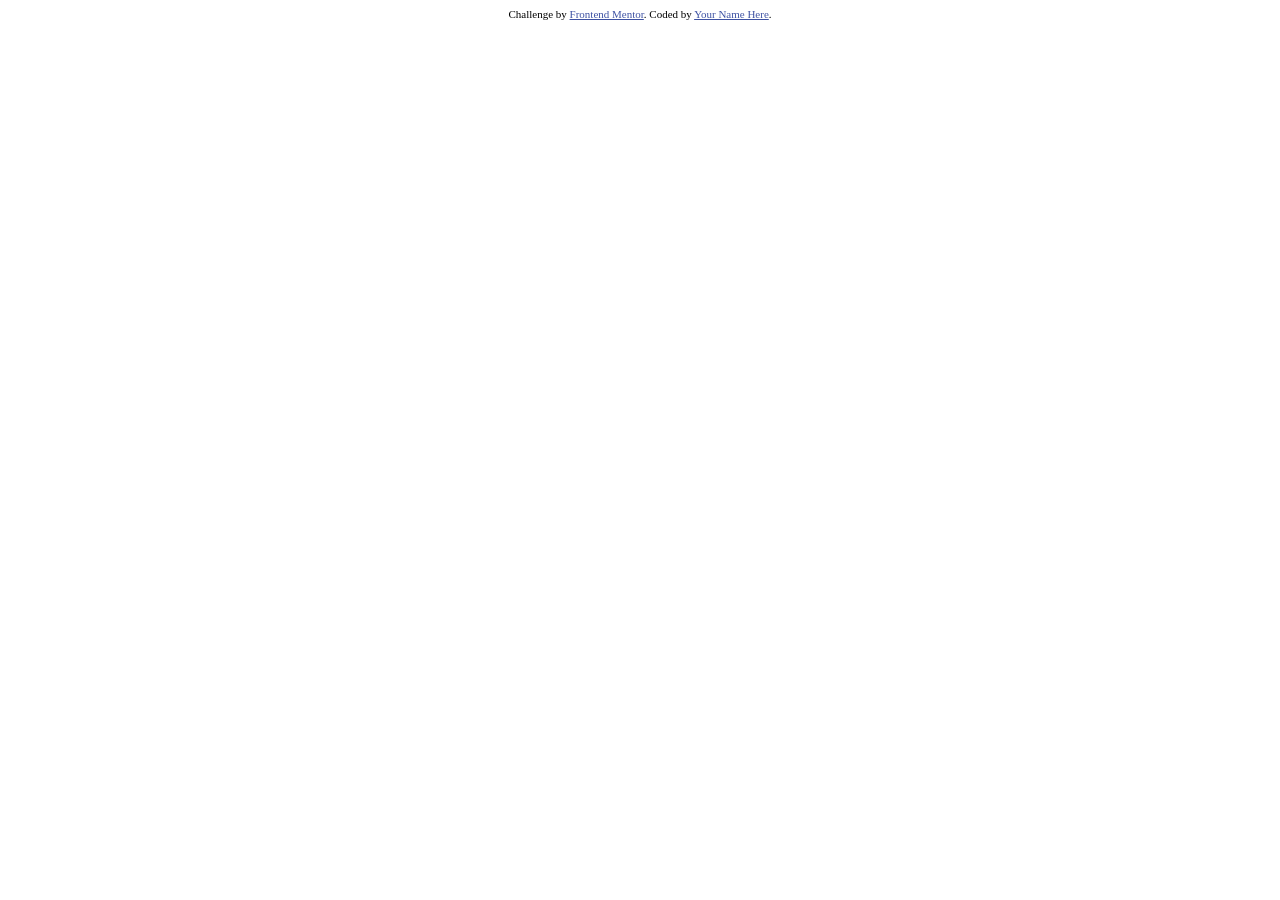
<file: test.html>
<!DOCTYPE html>
<html lang="en">
<head>
  <meta charset="UTF-8">
  <meta name="viewport" content="width=device-width, initial-scale=1.0"> <!-- displays site properly based on user's device -->

  <link rel="icon" type="image/png" sizes="32x32" href="./images/favicon-32x32.png">
  
  <title>Frontend Mentor | Manage landing page</title>

  <!-- Feel free to remove these styles or customise in your own stylesheet 👍 -->
  <style>
    .attribution { font-size: 11px; text-align: center; }
    .attribution a { color: hsl(228, 45%, 44%); }
  </style>
</head>
<body>
 

  
  
  
  
 


  
  


  <script>
    let change = document.querySelector('.event').addEventListener('on')
  </script>
  <div class="attribution">
    Challenge by <a href="https://www.frontendmentor.io?ref=challenge" target="_blank">Frontend Mentor</a>. 
    Coded by <a href="#">Your Name Here</a>.
  </div>
</body>
</html>
</file>
